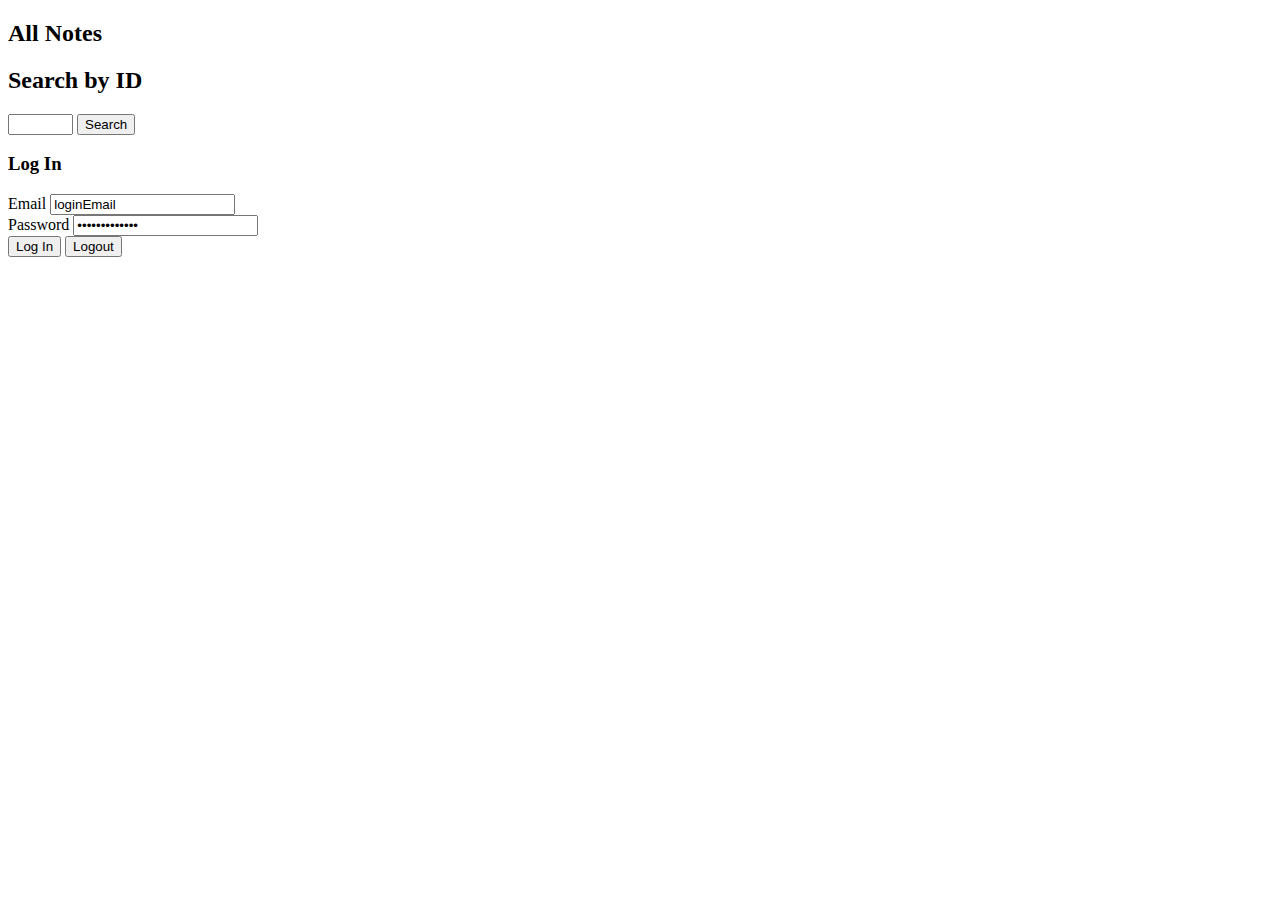
<file: NotesAPIService/index.html>
﻿<!DOCTYPE html>
<html xmlns="http://www.w3.org/1999/xhtml">
<head>
    <title>Notes App</title>
    <script src="http://ajax.aspnetcdn.com/ajax/jQuery/jquery-2.0.3.min.js"></script>
</head>
<body>

    <div>
        <h2>All Notes</h2>
        <ul id="notes" />
    </div>
    <div>
        <h2>Search by ID</h2>
        <input type="text" id="GuidID" size="5" />
        <input type="button" value="Search" onclick="find();" />
        <p id="note" />
    </div>

    <div>
        <h3>Log In</h3>
        <form data-bind="submit: login">
            <div class="form-group">
                <label>Email</label>
                <input type="text" value="loginEmail" />
            </div>
            <div class="form-group">
                <label>Password</label>
                <input  type="password" value="loginPassword" />
            </div>
            <div class="form-group">
                <button type="submit" onclick="login();">Log In</button>
                <input type="button" value="Logout" onclick="logout();" />
            </div>
        </form>
    </div>
    
    <script>
        
        var data = $('#regForm').serialize() + "&grant_type=password";
        $.post('/token', data).always(showResponse);

        function showResponse(object) {
            $scope.output = JSON.stringify(object, null, 4);
            $scope.$apply();
        };

        function authenticateUser(credentials) {
            var body = {
                grant_type: 'password',
                username: credentials.name,
                password: credentials.password
            };

            $.ajax({
                url: 'https://localhost:44334/token',
                type: 'POST',
                dataType: 'json',
                contentType: 'application/x-www-form-urlencoded; charset=UTF-8',
                /* data: JSON.stringify(body), /* wrong */
                data: body, /* right */
                complete: function (result) {
                    //called when complete
                    alert(result);
                },

                success: function (result) {
                    //called when successful
                    alert(result);
                },

                error: function (result) {
                    //called when there is an error
                    alert(result);
                },
            });
            session.isAuthenticated(true);
            return true;
        }
        var uri = 'api/notesdatas';

    $(document).ready(function () {
        // Send an AJAX request
        var paramID = 't';
        
        $.getJSON(uri + '/' + paramID)
          .done(function (data) {
            // On success, 'data' contains a list of notes.
            $.each(data, function (key, item) {
              // Add a list item for the note.
              $('<li>', { text: formatItem(item) }).appendTo($('#notes'));
            });
          });
    });

    function formatItem(item) {
        return item.GuidID + ': $' + item.Notes;
    }

    function find() {
        uri = 'api/notesdata';
        var paramID = $('#GuidID').val();
        $.getJSON(uri + '/' + paramID)
          .done(function (data) {
            $('#note').text(formatItem(data));
          })
          .fail(function (jqXHR, textStatus, err) {
            $('#note').text('Error: ' + err);
          });
    }
    </script>


</body>
</html>
</file>
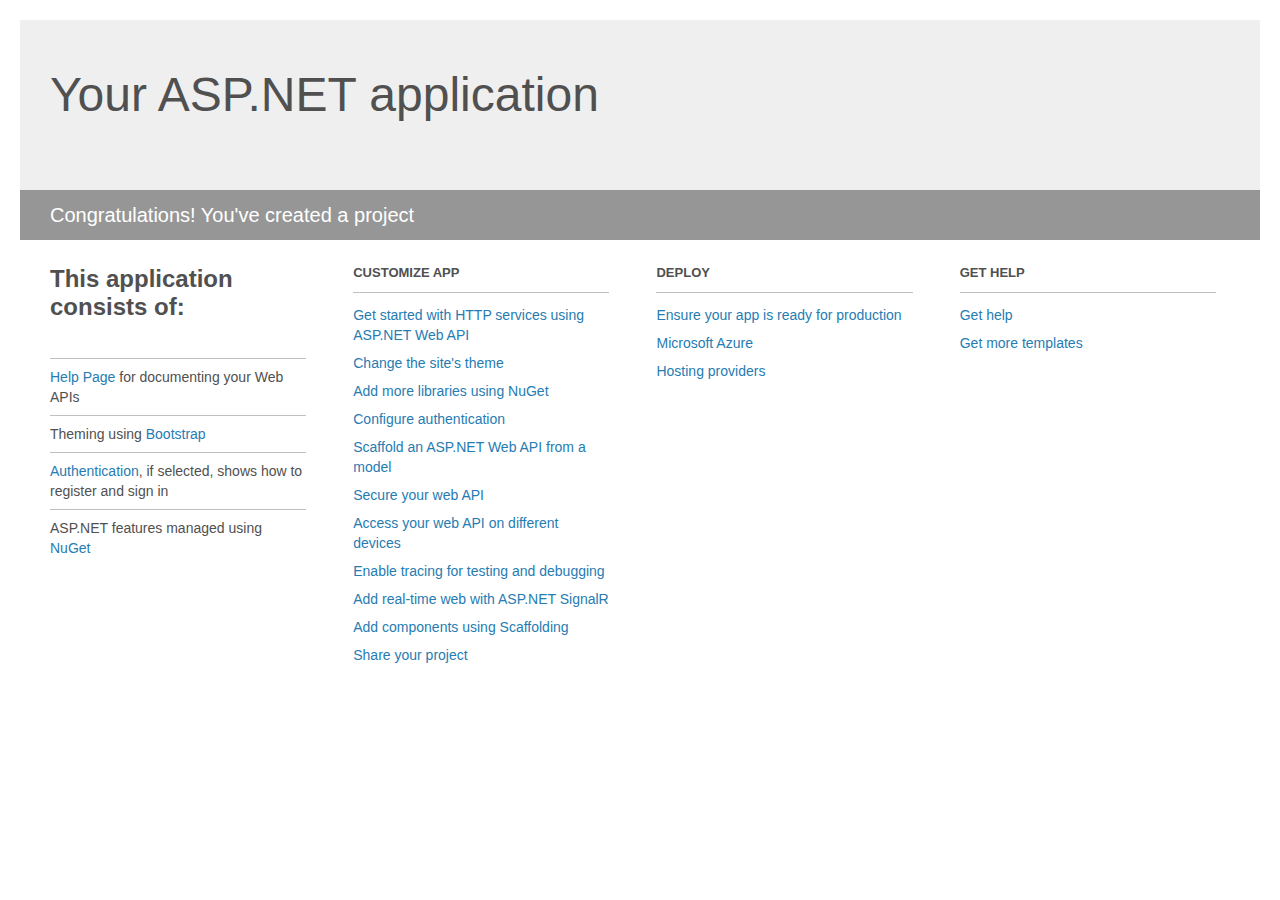
<file: NotesAPIService/Project_Readme.html>
﻿<!DOCTYPE html>
<html lang="en">
<head>
    <meta charset="utf-8" />
    <title>Your ASP.NET application</title>
    <style>
        body {
            background: #fff;
            color: #505050;
            font: 14px 'Segoe UI', tahoma, arial, helvetica, sans-serif;
            margin: 20px;
            padding: 0;
        }

        #header {
            background: #efefef;
            padding: 0;
        }

        h1 {
            font-size: 48px;
            font-weight: normal;
            margin: 0;
            padding: 0 30px;
            line-height: 150px;
        }

        p {
            font-size: 20px;
            color: #fff;
            background: #969696;
            padding: 0 30px;
            line-height: 50px;
        }

        #main {
            padding: 5px 30px;
        }

        .section {
            width: 21.7%;
            float: left;
            margin: 0 0 0 4%;
        }

            .section h2 {
                font-size: 13px;
                text-transform: uppercase;
                margin: 0;
                border-bottom: 1px solid silver;
                padding-bottom: 12px;
                margin-bottom: 8px;
            }

            .section.first {
                margin-left: 0;
            }

                .section.first h2 {
                    font-size: 24px;
                    text-transform: none;
                    margin-bottom: 25px;
                    border: none;
                }

                .section.first li {
                    border-top: 1px solid silver;
                    padding: 8px 0;
                }

            .section.last {
                margin-right: 0;
            }

        ul {
            list-style: none;
            padding: 0;
            margin: 0;
            line-height: 20px;
        }

        li {
            padding: 4px 0;
        }

        a {
            color: #267cb2;
            text-decoration: none;
        }

            a:hover {
                text-decoration: underline;
            }
    </style>
</head>
<body>

    <div id="header">
        <h1>Your ASP.NET application</h1>
        <p>Congratulations! You've created a project</p>
    </div>

    <div id="main">
        <div class="section first">
            <h2>This application consists of:</h2>
            <ul>
                <li><a href="http://go.microsoft.com/fwlink/?LinkID=615543">Help Page</a> for documenting your Web APIs</li>
                <li>Theming using <a href="http://go.microsoft.com/fwlink/?LinkID=615519">Bootstrap</a></li>
                <li><a href="http://go.microsoft.com/fwlink/?LinkID=320957">Authentication</a>, if selected, shows how to register and sign in</li>
                <li>ASP.NET features managed using <a href="http://go.microsoft.com/fwlink/?LinkID=320958">NuGet</a></li>
            </ul>
        </div>

        <div class="section">
            <h2>Customize app</h2>
            <ul>
                <li><a href="http://go.microsoft.com/fwlink/?LinkID=320959">Get started with HTTP services using ASP.NET Web API</a></li>
                <li><a href="http://go.microsoft.com/fwlink/?LinkID=320960">Change the site's theme</a></li>
                <li><a href="http://go.microsoft.com/fwlink/?LinkID=320961">Add more libraries using NuGet</a></li>
                <li><a href="http://go.microsoft.com/fwlink/?LinkID=320962">Configure authentication</a></li>
                <li><a href="http://go.microsoft.com/fwlink/?LinkID=320963">Scaffold an ASP.NET Web API from a model</a></li>
                <li><a href="http://go.microsoft.com/fwlink/?LinkID=615545">Secure your web API</a></li>
                <li><a href="http://go.microsoft.com/fwlink/?LinkID=615544">Access your web API on different devices</a></li>
                <li><a href="http://go.microsoft.com/fwlink/?LinkID=615546">Enable tracing for testing and debugging</a></li>
                <li><a href="http://go.microsoft.com/fwlink/?LinkID=615530">Add real-time web with ASP.NET SignalR</a></li>
                <li><a href="http://go.microsoft.com/fwlink/?LinkID=615531">Add components using Scaffolding</a></li>
                <li><a href="http://go.microsoft.com/fwlink/?LinkID=615533">Share your project</a></li>
            </ul>
        </div>

        <div class="section">
            <h2>Deploy</h2>
            <ul>
                <li><a href="http://go.microsoft.com/fwlink/?LinkID=615534">Ensure your app is ready for production</a></li>
                <li><a href="http://go.microsoft.com/fwlink/?LinkID=615535">Microsoft Azure</a></li>
                <li><a href="http://go.microsoft.com/fwlink/?LinkID=615536">Hosting providers</a></li>
            </ul>
        </div>

        <div class="section last">
            <h2>Get help</h2>
            <ul>
                <li><a href="http://go.microsoft.com/fwlink/?LinkID=615537">Get help</a></li>
                <li><a href="http://go.microsoft.com/fwlink/?LinkID=615538">Get more templates</a></li>
            </ul>
        </div>
    </div>
</body>
</html>
</file>
